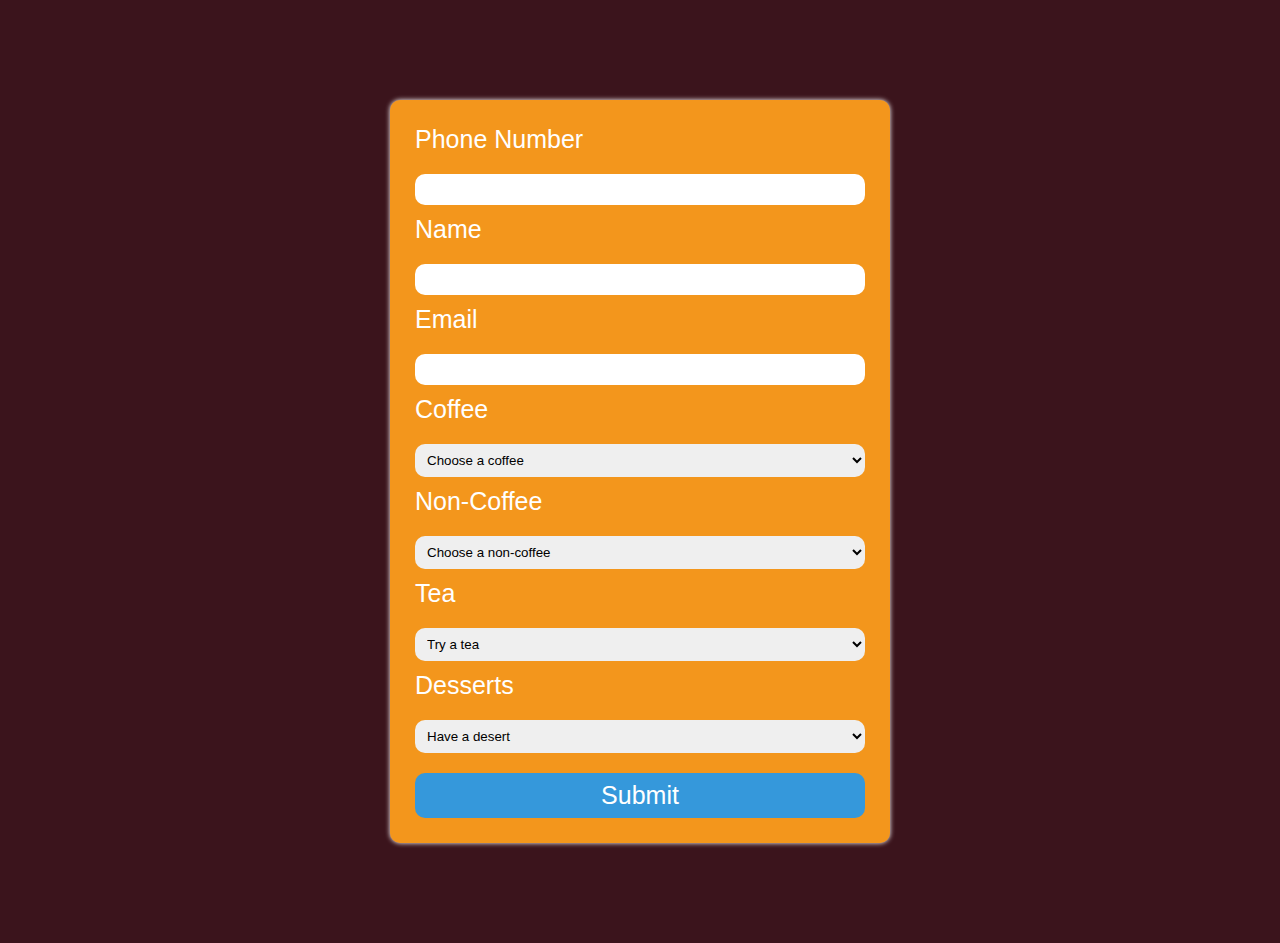
<file: form.html>
<!DOCTYPE html>
<html lang="en">
<head>
    <meta charset="UTF-8">
    <meta name="viewport" content="width=device-width, initial-scale=1.0">
    <title>Document</title>
    <link rel="stylesheet" href="/style.css">
</head>
<body>
    <div class="container">
        <form action="/post" method="post">
            <input type="hidden" id="_id" name="_id">
            
          <!-- <a href="http://localhost:2019/">Click this for registration</a> -->
            
            <label for="numb">Phone Number</label>
            <input type="number" id="numb" name="numb" required>
        
            <label for="name">Name</label>
            <input type="text" id="name" name="name" required>
        
            <label for="email">Email</label>
            <input type="email" id="email" name="email" required>
            
            <label for="coffee">Coffee</label>
            <select name="coffee" id="coffee" required> 
                <option value="">Choose a coffee</option>    
                <option value="ESPRESSO">ESPRESSO ₹250</option>
                <option value="DOUBLE ESPRESSO">DOUBLE ESPRESSO ₹270</option>
                <option value="LATTE">LATTE ₹270</option>
                <option value="AMERICANO">AMERICANO ₹300</option>
                <option value="CAPPUCCINO">CAPPUCCINO ₹320</option>
                <option value="MACCHIATO">MACCHIATO ₹340</option>
                <option value="FLAT WHITE">FLAT WHITE ₹350</option>
                <option value="NONE">NONE</option>
            </select>

            <label for="coffee1">Non-Coffee</label>
            <select name="coffee1" id="coffee1" required>
                <option value="">Choose a non-coffee</option>  
                <option value="HOT CHOCOLATE">HOT CHOCOLATE ₹200</option>
                <option value="MILKSHAKE">MILKSHAKE ₹200</option>
                <option value="SMOOTHIE">SMOOTHIE ₹220</option>
                <option value="LEMONADE">LEMONADE ₹220</option>
                <option value="NONE">NONE</option>
                
            </select>

            <label for="coffee2">Tea</label>
            <select name="coffee2" id="coffee2" required>
                <option value="">Try a tea</option>  
                <option value="LEMON TEA">LEMON TEA ₹160</option>
                <option value="MANGO TEA">MANGO TEA ₹170</option>
                <option value="GREEN TEA">GREEN TEA ₹180</option>
                <option value="MINT TEA">MINT TEA ₹200</option>
                <option value="NONE">NONE</option>
                
            </select>

            <label for="coffee3">Desserts</label>
            <select name="coffee3" id="coffee3" required>
                <option value="">Have a desert</option>  
                <option value="STRAWBERRY WAFFLE">STRAWBERRY WAFFLE ₹180</option>
                <option value="CINNAMON ROLL">CINNAMON ROLL ₹230</option>
                <option value="LEMON PIE">LEMON PIE ₹230</option>
                <option value="CROISSANT">CROISSANT ₹250</option>
                <option value="NONE">NONE</option>
                <option value="NONE">NONE</option>
            </select>
            
            <button type="submit">Submit</button>
        </form>
    </div>

    <script>
        // Optionally, add JavaScript to load data into the form if editing
        async function loadData(id) {
            const response = await fetch(`/user/${id}`);
            const data = await response.json();
            document.getElementById("_id").value = data._id;
            document.getElementById("numb").value = data.numb;
            document.getElementById("name").value = data.name;
            document.getElementById("email").value = data.email;
            document.getElementById("coffee").value = data.coffee;
        }
    </script>
</body>
</html>
</file>
<file: style.css>
.container {
    padding: 10px;
    max-width: 500px;
    margin: 100px auto;
    background-color: #f3961c;
    color: #fff;
    border-radius: 10px;
    box-shadow: 0 0 5px #fff;
}

form {
    display: flex;
    flex-direction: column;
    gap: 10px;
    padding: 15px;
}

form label {
    font-size: 25px;
    margin-bottom: 10px;
}

form input,
form select {
    padding: 8px;
    border-radius: 10px;
    border: none;
    outline: none;
}

form button {
    padding: 8px;
    background-color: #3598db;
    border-radius: 10px;
    margin-top: 10px;
    font-size: 25px;
    color: #fff;
    transition: background-color 0.3s ease;
}

form button:hover {
    background-color: #28a745; /* Green on hover */
}


/* This is for the coffee-based website while the above is for the form registration */
* {
    margin: 0;
    padding: 0;
    box-sizing: border-box;
    font-family: "Poppins", sans-serif;
}

:root {
    /* Colors*/
    --white-color: #fff;
    --dark-color: #252525;
    --primary-color: #3b141c;  /* Primary color */
    --secondary-color: #f3961c;
    --light-pink-color: #faf4f5;
    --medium-gray-color: #ccc;

    /* Font Size */
    --font-size-s: 0.9rem;
    --font-size-n: 1rem;
    --font-size-m: 1.2rem;
    --font-size-l: 1.5rem;
    --font-size-xl: 2rem;
    --font-size-xxl: 2.3rem;

    /* Font Weight */
    --font-weight-normal: 400;
    --font-weight-medium: 500;
    --font-weight-semibold: 600;
    --font-weight-bold: 700;

    /* Border Radius */
    --border-radius-s: 8px;
    --border-radius-m: 30px;
    --border-radius-circle: 50%;

    /* Site max width */
    --site-max-width: 1300px;
}

/* Smooth Scroll */
html {
    scroll-behavior: smooth;
    background: var(--primary-color); /* Set background color to match primary */
}

ul {
    list-style-type: none;
}

a {
    text-decoration: none;
}

button {
    cursor: pointer;
    border: none;
    background: none;
}

img {
    width: 100%;
    height: auto;
}

.section-content {
    margin: 0 auto;
    padding: 0 20px;
    max-width: var(--site-max-width);
}

/* Navbar Styling */
header {
    position: fixed;
    width: 100%;
    z-index: 5;
    background: var(--primary-color);
}

header .navbar {
    display: flex;
    padding: 5px 15px;
    align-items: center;
    justify-content: space-between;
}

.navbar .nav-logo .logo-text {
    color: var(--white-color);
    font-size: var(--font-size-xl);
    font-weight: var(--font-weight-semibold);
}

.navbar .nav-menu {
    display: flex;
    gap: 10px;
}

.navbar .nav-menu .nav-link {
    padding: 10px 18px;
    color: var(--white-color);
    font-size: var(--font-size-m);
    background: var(--secondary-color);
    border-radius: var(--border-radius-m);
    transition: 0.5s ease;
}

.navbar .nav-menu .nav-link:hover {
    color: var(--primary-color);
    background: var(--white-color);
}

/* Hero Section Styling */
.hero-section {
    min-height: 100vh;
    background: var(--primary-color);  /* Background color set to primary */
    display: flex;
    align-items: center;
    justify-content: center;
    padding: 50px 20px;
}

.hero-section .section-content {
    display: flex;
    justify-content: space-between;
    align-items: flex-start;
    max-width: var(--site-max-width);
    width: 100%;
    gap: 20px;
}

.hero-section .hero-details {
    max-width: 50%;
}

.hero-section .hero-details .title {
    font-size: var(--font-size-xxl);
    color: var(--secondary-color);
    font-family: "Miniver", sans-serif;
}

.hero-details .subtitle {
    color: var(--white-color);
    margin-top: 8px;
    font-size: var(--font-size-xl);
    font-weight: var(--font-weight-semibold);
}

.hero-details .description {
    font-size: var(--font-size-m);
    margin: 20px 0;
    color: var(--white-color);
}

.hero-details .description1 {
    font-size: var(--font-size-m);
    color: var(--secondary-color);
    margin: 24px 0 40px;
}

.copyright{
    font-size: var(--font-size-m);
    color: var(--white-color);
    margin: 24px 0 40px;
}

.hero-image-wrapper {
    width: 500px;
    height: auto;
    flex-shrink: 0;
}

.about-us-image {
    width: 500px;
    height: auto;
    flex-shrink: 0;
}



/* Section Styling */
section {
    padding: 60px 20px;
    background-color: var(--primary-color);  /* Set background color to match hero section */
    margin-top: 80px; /* Offset the fixed navbar */
}

section h2 {
    font-size: var(--font-size-xl);
    color: var(--primary-color);
}

section p {
    font-size: var(--font-size-m);
    color: var(--dark-color);
}
</file>
